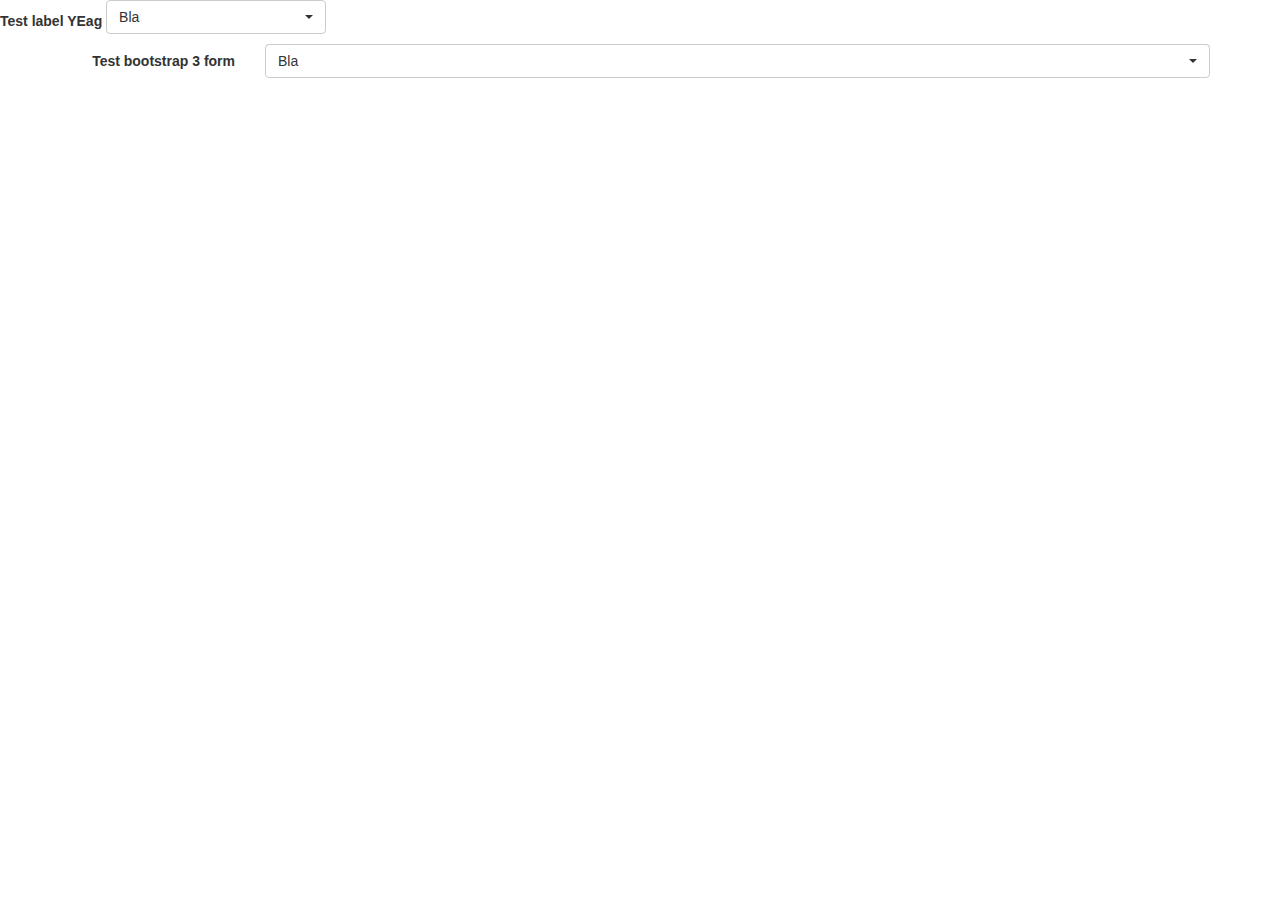
<file: web/assets/style/bootstrap-select/test.html>
<!DOCTYPE html>
<html>
<head>
    <title></title>
    <script type="text/javascript" src="http://ajax.googleapis.com/ajax/libs/jquery/1.10.1/jquery.min.js"></script>
    <script type="text/javascript" src="bootstrap-select.js"></script>
    <link rel="stylesheet" type="text/css" href="bootstrap-select.css">

    <!-- 3.0 -->
    <link href="http://netdna.bootstrapcdn.com/bootstrap/3.0.0/css/bootstrap.min.css" rel="stylesheet">
    <script src="http://netdna.bootstrapcdn.com/bootstrap/3.0.0/js/bootstrap.min.js"></script>

    <!-- 2.3.2
    <link href="http://netdna.bootstrapcdn.com/twitter-bootstrap/2.3.2/css/bootstrap-combined.min.css" rel="stylesheet">
    <script src="http://netdna.bootstrapcdn.com/twitter-bootstrap/2.3.2/js/bootstrap.js"></script>
    -->
    <script type="text/javascript">
        $(window).on('load', function () {

            $('.selectpicker').selectpicker({
                'selectedText': 'cat'
            });

            // $('.selectpicker').selectpicker('hide');
        });
    </script>
</head>
<body>
    <label for="id_select">Test label YEag</label>
    <select id="id_select" class="selectpicker bla bla bli" multiple data-live-search="true">
        <option>cow</option>
        <option>bull</option>
        <option class="get-class" disabled>ox</option>
        <optgroup label="test" data-subtext="another test" data-icon="icon-ok">
            <option>ASD</option>
            <option selected>Bla</option>
            <option>Ble</option>
        </optgroup>
    </select>

    <div class="container">
        <form class="form-horizontal" role="form">
            <div class="form-group">
                <label for="bs3Select" class="col-lg-2 control-label">Test bootstrap 3 form</label>
                <div class="col-lg-10">
                    <select id="bs3Select" class="selectpicker show-tick form-control" multiple data-live-search="true">
                        <option>cow</option>
                        <option>bull</option>
                        <option class="get-class" disabled>ox</option>
                        <optgroup label="test" data-subtext="another test" data-icon="icon-ok">
                            <option>ASD</option>
                            <option selected>Bla</option>
                            <option>Ble</option>
                        </optgroup>
                    </select>
                </div>
              </div>
        <form>
    </div>

</body>
</html>
</file>
